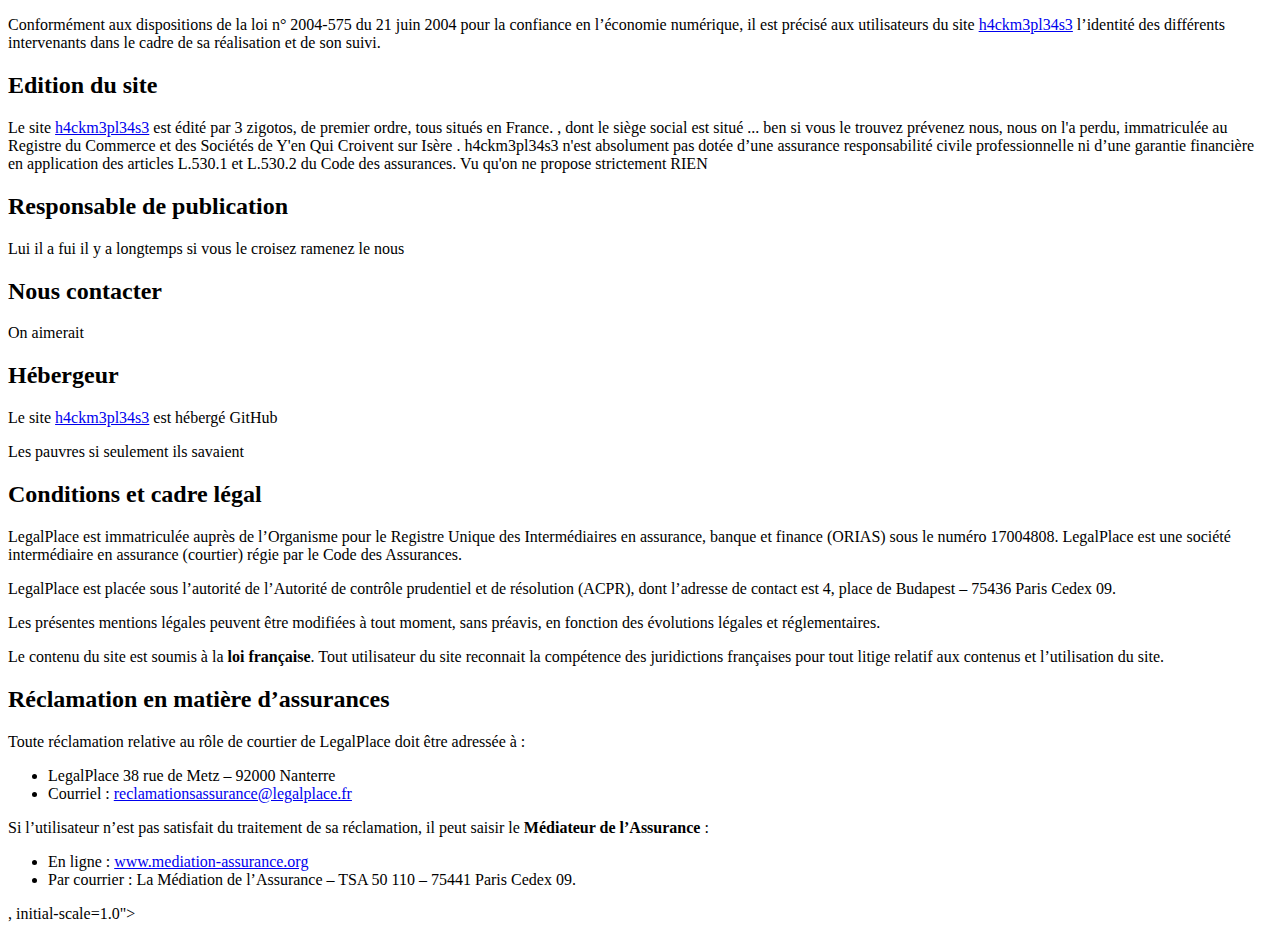
<file: mentions-pas-legale.html>
<!DOCTYPE html>
<html lang="en">

<head>
        <meta charset="UTF-8">
        <meta name="viewport" content="width=<div class=" wpb_column vc_column_container vc_col-sm-12">
        <div class="vc_column-inner">
                <div class="wpb_wrapper">
                        <div class="wpb_text_column wpb_content_element">
                                <div class="wpb_wrapper">
                                        <p><span style="font-weight: 400;">Conformément aux dispositions de la loi n°
                                                        2004-575 du 21 juin
                                                        2004 pour la confiance en l’économie numérique, il est précisé
                                                        aux utilisateurs du site
                                                </span><a href="https://wapiti-serpillere.github.io/h4ckm3pl34s3"><span
                                                                style="font-weight: 400;">h4ckm3pl34s3</span></a><span
                                                        style="font-weight: 400;">
                                                        l’identité des différents intervenants dans le cadre de sa
                                                        réalisation et de son
                                                        suivi.</span></p>
                                        <h2>Edition du site</h2>
                                        <p><span style="font-weight: 400;">Le site </span><a
                                                        href="https://wapiti-serpillere.github.io/h4ckm3pl34s3/index.html"><span
                                                                style="font-weight: 400;">h4ckm3pl34s3</span></a><span
                                                        style="font-weight: 400;"> est
                                                        édité par 3 zigotos, de premier ordre, tous situés en France.</span><span
                                                        style="font-weight: 400;"> , dont le
                                                        siège social est situé ... ben si vous le trouvez prévenez nous, nous on l'a perdu,
                                                        immatriculée au Registre du
                                                        Commerce et des Sociétés de Y'en Qui Croivent sur Isère 
                                                </span><span
                                                        style="font-weight: 400;">.
                                                        h4ckm3pl34s3 n'est absolument pas dotée d’une assurance responsabilité civile
                                                        professionnelle ni d’une garantie
                                                        financière en application des articles L.530.1 et L.530.2 du
                                                        Code des
                                                        assurances. Vu qu'on ne propose strictement RIEN&nbsp;</span></p>
                                        <h2>Responsable de publication</h2>
                                        <p><span style="font-weight: 400;">Lui il a fui il y a longtemps si vous le croisez ramenez le nous</span></p>
                                        <h2>Nous contacter</h2>
                                        <p><span style="font-weight: 400;">On aimerait</span></p>
                                       
                                        <h2>Hébergeur</h2>
                                        <p><span style="font-weight: 400;">Le site </span><a
                                                        href="https://wapiti-serpillere.github.io/h4ckm3pl34s3/index.html"><span
                                                                style="font-weight: 400;">h4ckm3pl34s3</span></a><span
                                                        style="font-weight: 400;"> est
                                                        hébergé GitHub</span></p>
                                        <p><span style="font-weight: 400;">Les pauvres si seulement ils savaient</span></p>
                                        
                                        <h2>Conditions et cadre légal</h2>
                                        <p><span style="font-weight: 400;">LegalPlace est immatriculée auprès de
                                                        l’Organisme pour le
                                                        Registre Unique des Intermédiaires en assurance, banque et
                                                        finance (ORIAS) sous le
                                                </span><span style="font-weight: 400;">numéro 17004808. LegalPlace est
                                                        une société intermédiaire
                                                        en assurance (courtier) régie par le Code des Assurances.</span>
                                        </p>
                                        <p><span style="font-weight: 400;">LegalPlace est placée sous l’autorité de
                                                        l’Autorité de contrôle
                                                        prudentiel et de résolution (ACPR), dont l’adresse de contact
                                                        est 4, place de Budapest –
                                                        75436 Paris Cedex 09.</span></p>
                                        <p><span style="font-weight: 400;">Les présentes mentions légales peuvent être
                                                        modifiées à tout
                                                        moment, sans préavis, en fonction des évolutions légales et
                                                        réglementaires.</span></p>
                                        <p><span style="font-weight: 400;">Le contenu du site est soumis à la
                                                </span><b>loi
                                                        française</b><span style="font-weight: 400;">. Tout utilisateur
                                                        du site reconnait la
                                                        compétence des juridictions françaises pour tout litige relatif
                                                        aux contenus et
                                                        l’utilisation du site.</span></p>
                                        <h2>Réclamation en matière d’assurances</h2>
                                        <p><span style="font-weight: 400;">Toute réclamation relative au rôle de
                                                        courtier de LegalPlace doit
                                                        être adressée à&nbsp;:&nbsp;</span></p>
                                        <ul>
                                                <li style="font-weight: 400;" aria-level="1"><span
                                                                style="font-weight: 400;">LegalPlace 38 rue
                                                                de Metz – 92000 Nanterre&nbsp;</span></li>
                                                <li style="font-weight: 400;" aria-level="1"><span
                                                                style="font-weight: 400;">Courriel&nbsp;:
                                                        </span><a
                                                                href="mailto:reclamationsassurance@legalplace.fr"><span
                                                                        style="font-weight: 400;">reclamationsassurance@legalplace.fr</span></a><span
                                                                style="font-weight: 400;">&nbsp;&nbsp;</span></li>
                                        </ul>
                                        <p><span style="font-weight: 400;">Si l’utilisateur n’est pas satisfait du
                                                        traitement de sa
                                                        réclamation, il peut saisir le </span><b>Médiateur de
                                                        l’Assurance</b><span style="font-weight: 400;">&nbsp;:</span>
                                        </p>
                                        <ul>
                                                <li style="font-weight: 400;" aria-level="1"><span
                                                                style="font-weight: 400;">En ligne&nbsp;:
                                                        </span><a href="http://www.mediation-assurance.org"><span
                                                                        style="font-weight: 400;">www.mediation-assurance.org</span></a><span
                                                                style="font-weight: 400;">&nbsp;</span></li>
                                                <li style="font-weight: 400;" aria-level="1"><span
                                                                style="font-weight: 400;">Par courrier&nbsp;:
                                                                La Médiation de l’Assurance – TSA 50&nbsp;110 – 75441
                                                                Paris Cedex 09.</span></li>
                                        </ul>

                                </div>
                        </div>
                </div>
        </div>
        </div>, initial-scale=1.0">
        <title>Document</title>
</head>

<body>

</body>

</html>
</file>
